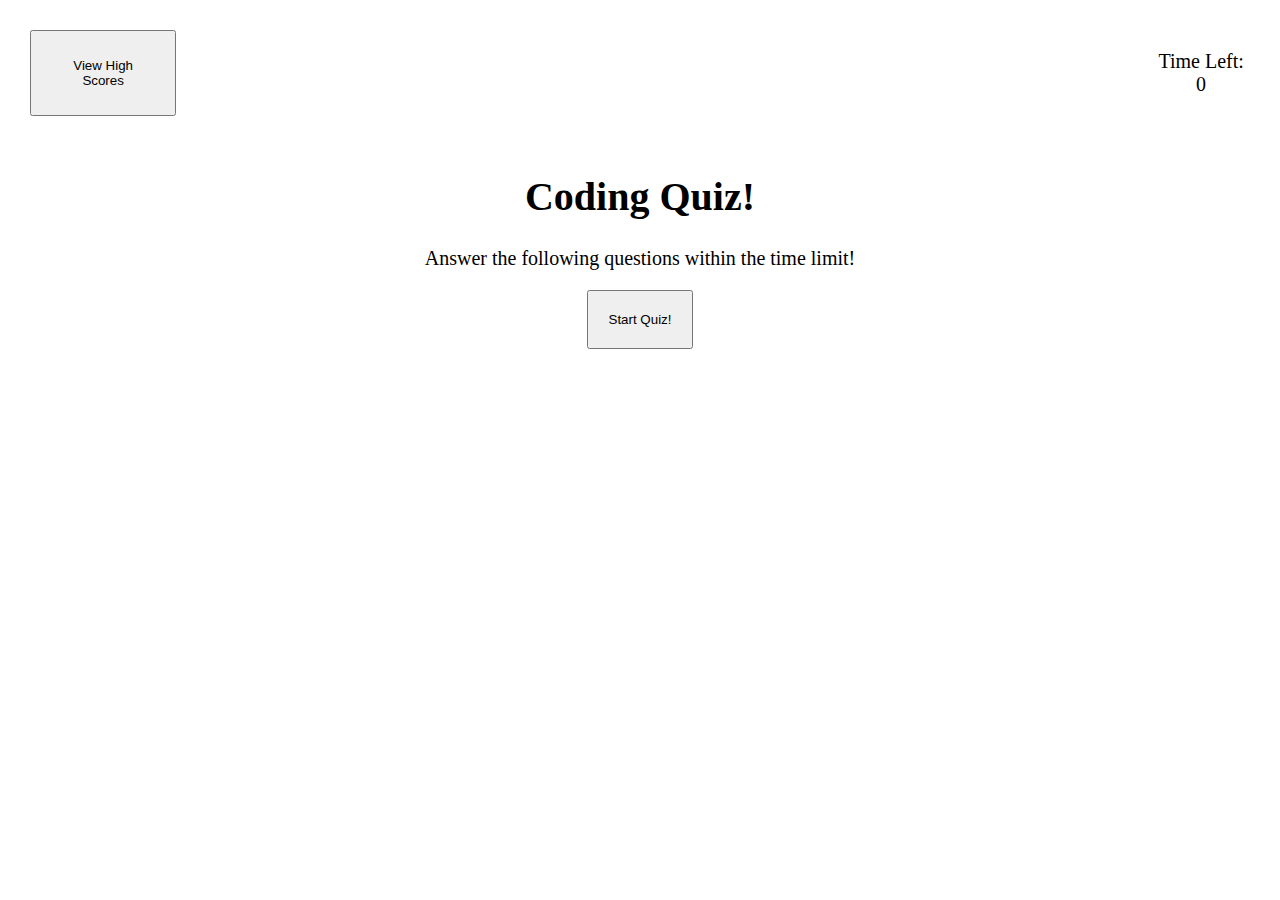
<file: index.html>
<!DOCTYPE html>
<html lang="en">
    <head>
        <meta charset="UTF-8" />
        <meta http-equiv="X-UA-Compatible" content="IE=edge">
        <meta name="viewport" content="width=device-width, initial-scale=1.0" />
        <link rel="stylesheet" type="text/css" href="assets/style.css" />
        <title>Code Quiz</title>
    </head>

    <body>
        <!--High score button and time left shown at the top-->
        <header class = theHeader>
            <button class = "hs-btn" id = "hsBtn">View High Scores</button>
            <div id = "timer">
                <p>Time Left: <span id = "time">0</span></p>
            </div>
        </header>

        <main>
            <!--Initial welcome prompt-->
            <div class = "container" id = "home">
                <div class = "homeContainer">
                    <h1>Coding Quiz!</h1>
                    <p>Answer the following questions within the time limit!</p>
                    <button id = "start-btn" class = start-btn>Start Quiz!</button>
                </div>
            </div>
            <!--Question/Answer prompts-->
            <div class = "quizHidden hide" id = "quiz" >
                <div id = "questionContainer">
                    <div id = "questions">Question</div>
                    <div id = "answerButtons" class = "btn-grid"></div>
                        <button class = "btn"></button>
                        <button class = "btn"></button>
                        <button class = "btn"></button>
                        <button class = "btn"></button>
                    <div id = "controls">
                        <button id = "next-btn">Next</button>
                    </div>
                </div>
            </div>

            <!--Submit name and score prompt-->
            <div class = "finalPage hide" id = "submitScore">
                <h2>Finished!</h2>
                <span class = "finalScore">Your final score is: <span id="rightAnswers">0</span>
                <form class = "formGroup">
                    <label for = "new-score">Enter your initials: </label>
                    <input type = "text" id = "userName"/>
                    <button type = "button" id = "submit-btn">Submit Score</button>
                </form>
            </div>
        </main>
        
        <script src="assets/script.js"></script>
        <script src="assets/question.js"></script>
    </body>
</html>
</file>
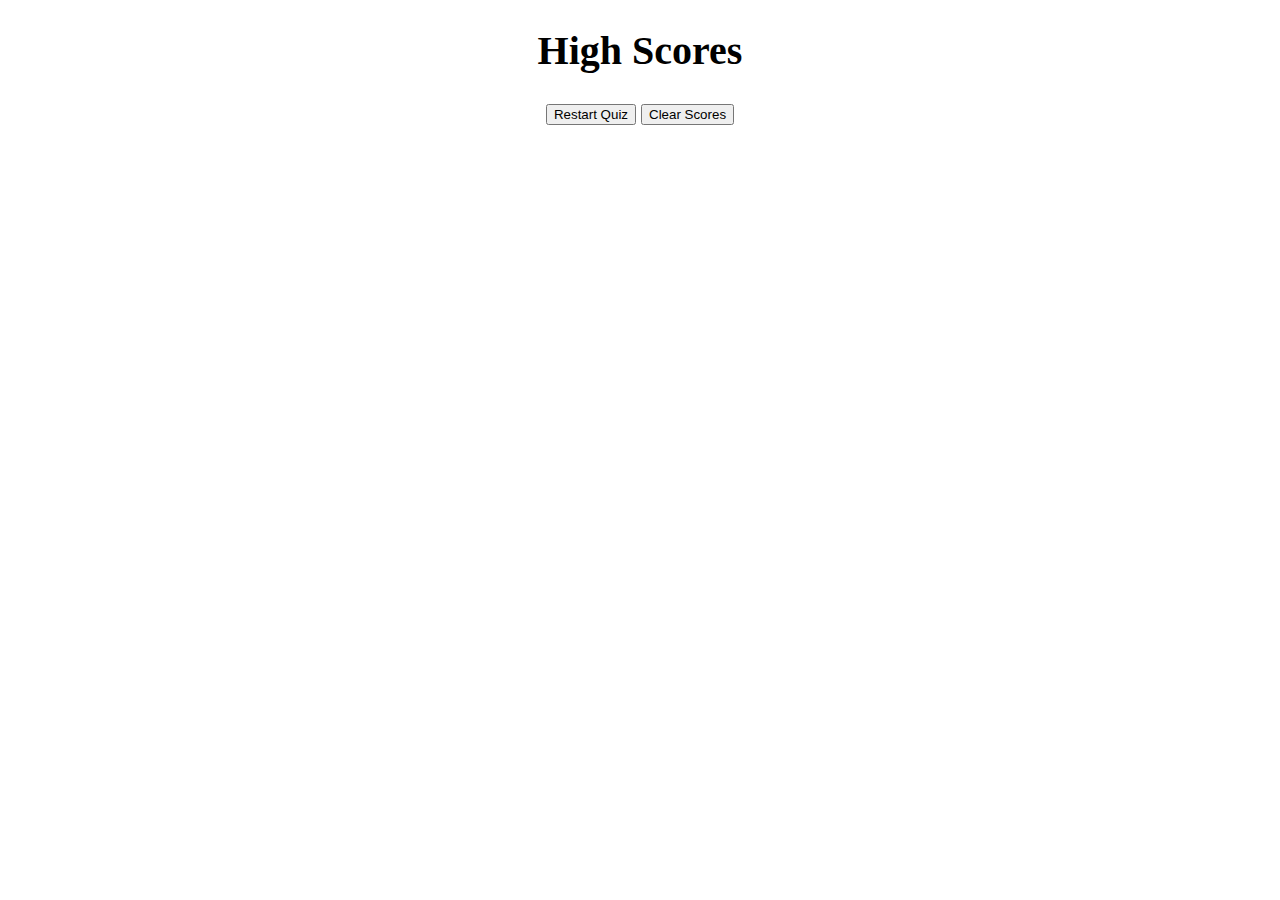
<file: highscore.html>
<!DOCTYPE html>
<html lang="en">
    <head>
        <meta charset="UTF-8" />
        <meta http-equiv="X-UA-Compatible" content="IE=edge">
        <meta name="viewport" content="width=device-width, initial-scale=1.0" />
        <link rel="stylesheet" type="text/css" href="assets/style.css" />
        <title>Code Quiz</title>
    </head>

    <body>
        <main>
            <div class= " container " id = "topScore">
                <div class = "info">
                    <h1 id = "hsTitle">High Scores</h1>
                    <ol id = "score-list"></ol>
                    <button class = "restartBtn" id = "restart-Btn">Restart Quiz</button>
                    <button class = "clearBtn" id = "clear-Btn">Clear Scores</button>
                </div>
            </div>
        </main>
        <script src="assets/highscore.js"></script>
    </body>
</file>
<file: assets/style.css>
.hide {
    display: none
}

body {
    position: absolute;
    align-items: center;
    justify-content: center;
    text-align: center;
    width: 100%;
    padding: 0;
    margin: 0;
    font-size: 20px;
}

.theHeader {
    display: flex;
    padding: 30px;
}

#timer {
    padding-left: 80%;
}

.btn-grid {
    display: grid;
    grid-template-columns: repeat(2, auto);
    gap: 10px;
    margin: 50px 0;
}

.hs-btn {
    padding: 20px;
}

.start-btn {
    padding: 20px;
}

#next-btn {
    padding: 20px;
}
</file>
